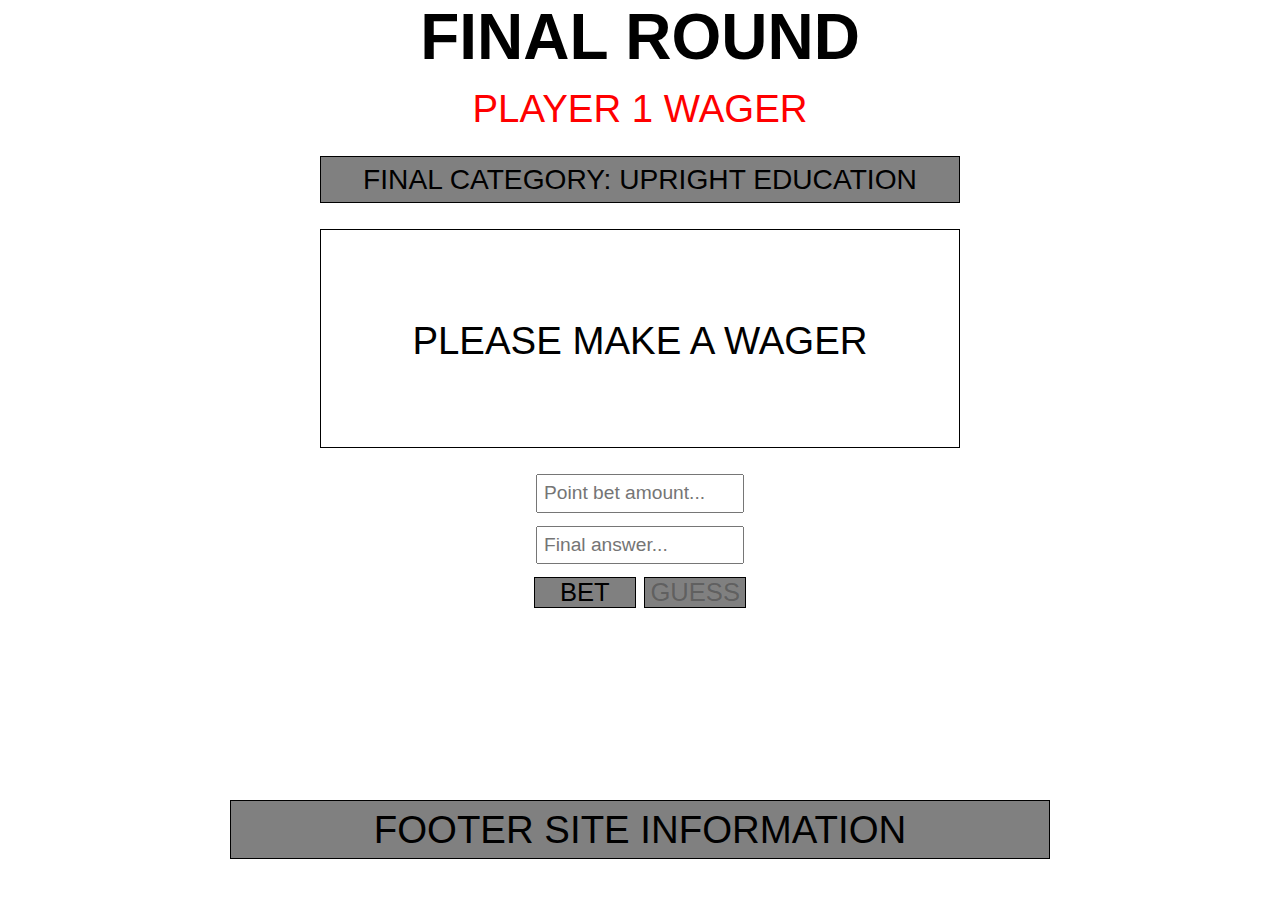
<file: final-jeopardy.html>
<!DOCTYPE html>
<html lang="en">
  <head>
    <meta charset="UTF-8" />
    <meta http-equiv="X-UA-Compatible" content="IE=edge" />
    <meta name="viewport" content="width=device-width, initial-scale=1.0" />
    <link rel="stylesheet" href="styles/styles_final_jeoprady.css">
    <title>Final JEOPARDY</title>
  </head>
  <body>
    <!-- Do not change the script source. Allows import/export to work. -->
    <script src="./scripts/index.js" type="module"></script>

    <h1>FINAL ROUND</h1>

    <div id = "player-turn">PLAYER 1 WAGER</div>

    <div class="final-parent">

        <div class = "final-category">FINAL CATEGORY: UPRIGHT EDUCATION</div>
        <div id="final-question">PLEASE MAKE A WAGER</div>
    </div>

    <div class=" input-parent">

      <input id= "user-input" placeholder="Point bet amount..."> </input>
      <input id= "user-input2" placeholder="Final answer..."> </input>

      <div class="bet-div">
          <button id="bet-button">BET</button>
          <button id="guess-button">GUESS</button> 
      </div>
      <!-- button inside div used to center content -->
      

    </div>

     
    <footer>FOOTER SITE INFORMATION</footer>


  </body>
  <script src="./scripts/final-jeopardy.js" type="module" ></script>

</html>
</file>
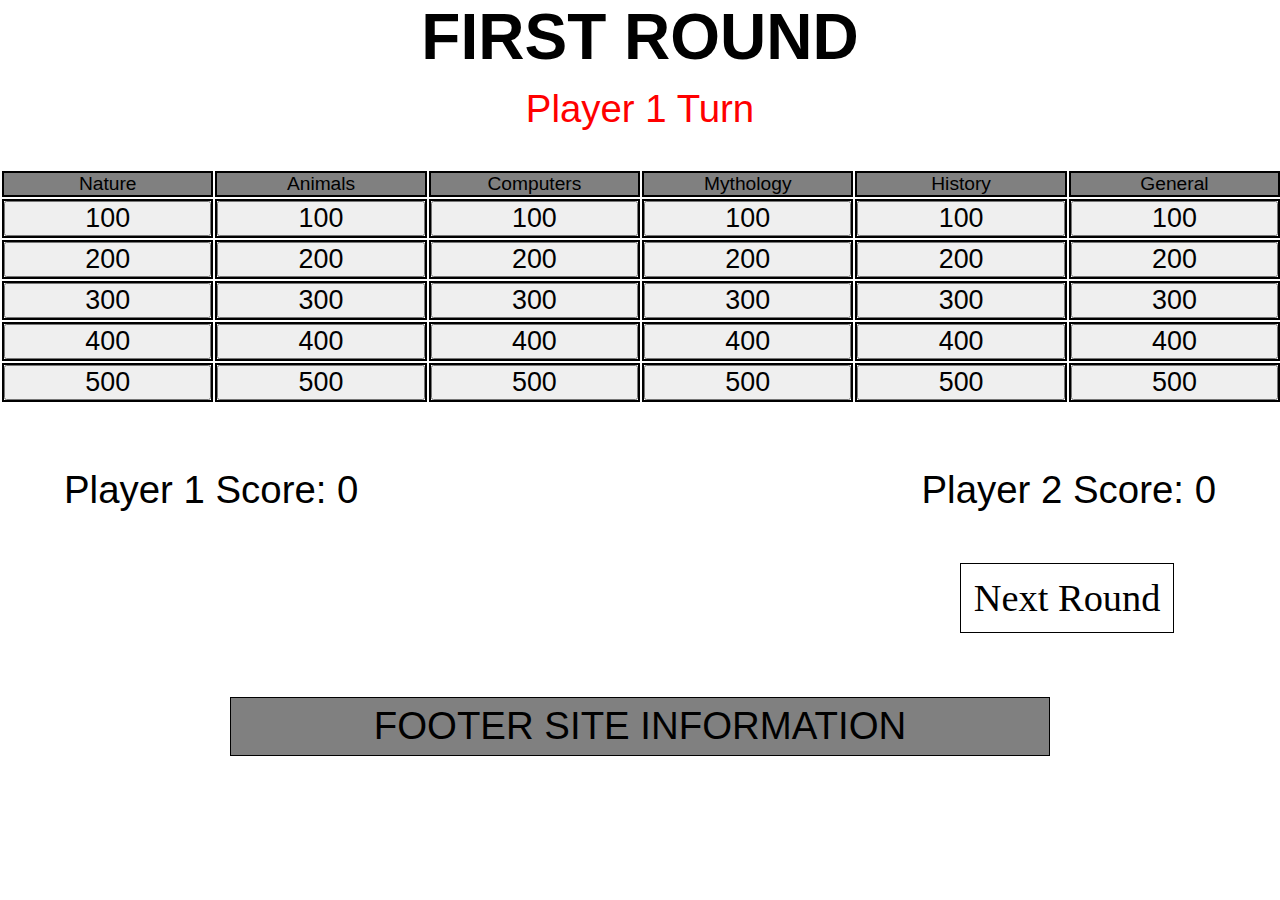
<file: round-1.html>
<!DOCTYPE html>
<html lang="en">
  <head>

    <meta charset="UTF-8" />
    <meta http-equiv="X-UA-Compatible" content="IE=edge" />
    <meta name="viewport" content="width=device-width, initial-scale=1.0" />
    <link rel="stylesheet" href="styles/styles_rounds.css">
    <title>Jeopardy</title>
  </head>

  <body>
    <!-- Do not change the script source. Allows import/export to work. -->
    <script src="./scripts/index.js" type="module"></script>

    <h1>FIRST ROUND</h1>

    <div class = "player-turn">PLAYER TURN</div>



    <table class="table">
      <thead>
      <tr class="category-row">
        <td id = "natureRow">Nature</td>
        <td>Animals</td>
        <td>Computers</td>
        <td>Mythology</td>
        <td>History</td>
        <td>General</td>
      </tr>
    </thead>

      <tr class="row1">
        <td><button class ="nature">100</button></td>
        <td><button class ="animals">100</button></td>
        <td><button class ="computers">100</button></td>
        <td><button class ="mythology">100</button></td>
        <td><button class ="history">100</button></td>
        <td><button class ="general">100</button></td>
      </tr>

      <tr class="row2">
        <td><button class ="nature">200</button></td>
        <td><button class ="animals">200</button></td>
        <td><button class ="computers">200</button></td>
        <td><button class ="mythology">200</button></td>
        <td><button class ="history">200</button></td>
        <td><button class ="general">200</button></td>
      </tr>
      
      <tr class="row3">
        <td><button class ="nature">300</button></td>
        <td><button class ="animals">300</button></td>
        <td><button class ="computers">300</button></td>
        <td><button class ="mythology">300</button></td>
        <td><button class ="history">300</button></td>
        <td><button class ="general">300</button></td>
      </tr>



      <tr class="row4">
        <td><button class ="nature">400</button></td>
        <td><button class ="animals">400</button></td>
        <td><button class ="computers">400</button></td>
        <td><button class ="mythology">400</button></td>
        <td><button class ="history">400</button></td>
        <td><button class ="general">400</button></td>
      </tr>

      <tr class="row5">
        <td><button class ="nature" >500</button></td>
        <td><button class ="animals">500</button></td>
        <td><button class ="computers">500</button></td>
        <td><button class ="mythology">500</button></td>
        <td><button class ="history">500</button></td>
        <td><button class ="general">500</button></td>
      </tr>

      
    </table>
      <!-- table consisting of all the rows and columns for round 1 -->

      <div id="myModal" class="modal">

        <!-- Modal content -->
        <div class="modal-content">
          <span class="close">&times;</span>
          <p></p>
        </div>
  
    <form class="parent-container-form">
      <!-- container for form and both buttons -->
  
        <input class= "user-input" placeholder="User input..."> </input>
  
        <div class="button-container"> 
  
              <input id = "guess" placeholder="GUESS"></input> 
              <input id = "pass" placeholder="PASS"></input> 
          </div>
        </form>
  
      </div>
  
   <div class="parent-container-score">
    <!-- container for both user scores -->

        <div id="playerOneScore">Player 1 Score: 0</div> 
        <div id="playerTwoScore">Player 2 Score: 0</div> 
  </div>


  <a id="next-round">Next Round</a>
  <!-- button that sends user to round 2 -->

  <footer>FOOTER SITE INFORMATION</footer>

  <script src="./scripts/round-1.js" type="module" ></script>
  </body>
</html>
</file>
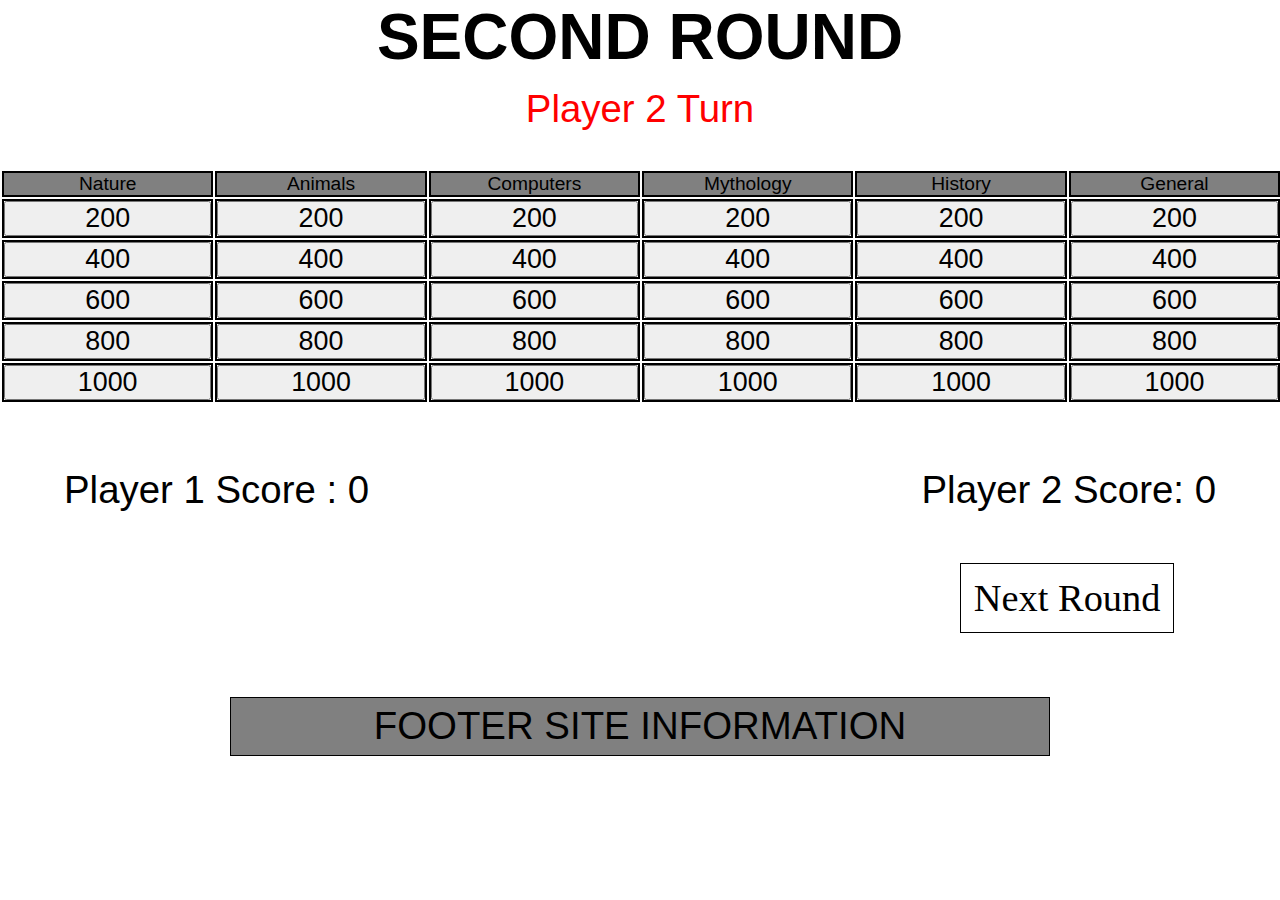
<file: round-2.html>
<!DOCTYPE html>
<html lang="en">
  <head>

    <meta charset="UTF-8" />
    <meta http-equiv="X-UA-Compatible" content="IE=edge" />
    <meta name="viewport" content="width=device-width, initial-scale=1.0" />
    <link rel="stylesheet" href="styles/styles_rounds.css">
    <title>Jeopardy</title>
  </head>

  <body>
    <!-- Do not change the script source. Allows import/export to work. -->
    <script src="./scripts/index.js" type="module"></script>

    <h1>SECOND ROUND</h1>

    <div class = "player-turn">PLAYER TURN</div>


  

    <table class="table">
      <thead>
      <tr class="category-row">
        <td>Nature</td>
        <td>Animals</td>
        <td>Computers</td>
        <td>Mythology</td>
        <td>History</td>
        <td>General</td>
      </tr>
    </thead>

      <tr class="row1">
        <td><button class ="nature">200</button></td>
        <td><button class ="animals">200</button></td>
        <td><button class ="computers">200</button></td>
        <td><button class ="mythology">200</button></td>
        <td><button class ="history">200</button></td>
        <td><button class ="general">200</button></td>
      </tr>

      <tr class="row2">
        <td><button class ="nature">400</button></td>
        <td><button class ="animals">400</button></td>
        <td><button class ="computers">400</button></td>
        <td><button class ="mythology">400</button></td>
        <td><button class ="history">400</button></td>
        <td><button class ="general">400</button></td>
      </tr>
      
      <tr class="row3">
        <td><button class ="nature">600</button></td>
        <td><button class ="animals">600</button></td>
        <td><button class ="computers">600</button></td>
        <td><button class ="mythology">600</button></td>
        <td><button class ="history">600</button></td>
        <td><button class ="general">600</button></td>
      </tr>



      <tr class="row4">
        <td><button class ="nature">800</button></td>
        <td><button class ="animals">800</button></td>
        <td><button class ="computers">800</button></td>
        <td><button class ="mythology">800</button></td>
        <td><button class ="history">800</button></td>
        <td><button class ="general">800</button></td>
      </tr>

      <tr class="row5">
        <td><button class ="nature" >1000</button></td>
        <td><button class ="animals">1000</button></td>
        <td><button class ="computers">1000</button></td>
        <td><button class ="mythology">1000</button></td>
        <td><button class ="history">1000</button></td>
        <td><button class ="general">1000</button></td>
      </tr>

      
    </table>
      <!-- table consisting of all the rows and columns for round 1 -->


      <div id="myModal" class="modal">

        <!-- Modal content -->
        <div class="modal-content">
          <span class="close">&times;</span>
          <p></p>
        </div>
  
    <form class="parent-container-form">
      <!-- container for form and both buttons -->
  
        <input class= "user-input" placeholder="User input..."> </input>
  
        <div class="button-container"> 
  
              <input id = "guess" placeholder="GUESS"></input> 
              <input id = "pass" placeholder="PASS"></input> 
          </div>
        </form>
  
      </div>
  
   <div class="parent-container-score">
    <!-- container for both user scores -->

        <div id="playerOneScore">Player 1 Score: 0</div> 
        <div id="playerTwoScore">Player 2 Score: 0</div> 
  </div>


  <a id="next-round">Next Round</a>



  <!-- button that sends user to round 2 -->

  <footer>FOOTER SITE INFORMATION</footer>

  <script src="./scripts/round-2.js" type="module" ></script>
  </body>
</html>
</file>
<file: styles/styles_final_jeoprady.css>
* {
    margin: 0;
    padding: 0;
}


h1 {
    font-size: 5vw;
    text-align: center;
    font-family: Arial, Helvetica, sans-serif;
    margin-bottom: 1vw;
}

#player-turn {
    font-size: 3vw;
    text-align: center;
    font-family: Arial, Helvetica, sans-serif;
    margin-bottom: 1vw;
    color: red;
}



.final-parent {
    display: flex;
    flex-direction: column;
    margin-right: 25vw ;
    margin-left:  25vw;
    margin-top: 2vw;
}

.final-category {
    background-color: gray;
    border: 1px solid black;
    font-family: Arial, Helvetica, sans-serif;
    text-align: center;
    font-size: 2.2vw;
    padding-top: .5vw;
    padding-bottom: .5vw;
}


#final-question {
    display:flex;
    justify-content: center;
    border: 1px solid black;
    margin-top: 2vw;
    height: 10vw;
    text-align: center;
    padding-top: 7vw;
    font-family: Arial, Helvetica, sans-serif;
    font-size: 3vw;
}


.input-parent {
    display: flex;
    flex-direction: column;
    margin-top: 1vw;
    align-items: center;
}
    
#user-input,#user-input2 {display: flex;
    justify-content: center;
    margin-top: 1vw;
    font-family: Arial, Helvetica, sans-serif;
    width: 15vw;
    font-size: 1.5vw;
    padding: .5vw;
}


.bet-div {
    display: flex;
    justify-content: center;
    gap: .5em;
} 

#bet-button {
    font-family: Arial, Helvetica, sans-serif;
    font-size: 2vw;
    background-color: gray;
    border: 1px solid black;
    margin-top: 1vw;
    width: 8vw;
} 

#guess-button {
    font-family: Arial, Helvetica, sans-serif;
    font-size: 2vw;
    background-color: gray;
    border: 1px solid black;
    margin-top: 1vw;
    width: 8vw;
}

footer {
    background-color: gray;
    border: 1px solid black;
    text-align: center;
    margin-top: 15vw;
    margin-right: 18vw ;
    margin-left:  18vw;
    font-family: Arial, Helvetica, sans-serif;
    font-size: 3vw;
    padding: .5vw;
}
</file>
<file: styles/styles_rounds.css>
* {
    margin: 0;
    padding: 0;
}
    
h1 {
    font-size: 5vw;
    text-align: center;
    font-family: Arial, Helvetica, sans-serif;
    margin-bottom: 1vw;
}



.player-turn {
    font-size: 3vw;
    text-align: center;
    font-family: Arial, Helvetica, sans-serif;
    margin-bottom: 3vw;
    color: red;
}


table {
    border-collapse: separate;
    min-width: 100%;
    font-family: Arial, Helvetica, sans-serif;
    font-size: 1.5vw;
}

td {
text-align: center;
border: 2px solid black;
}


.table thead {
    background-color: gray;
}


.parent-container-form {
    display: flex;
    flex-direction: column;
    align-items: center;
}


.user-input {
    margin-top: 1.5vw;
    font-family: Arial, Helvetica, sans-serif;
    font-size: 1vw;
    padding: .5vw;;
}

.button-container {
    display: flex;
    gap: 1.5vw;
    margin-top: .5vw;
}

#guess , #pass {
    font-family: Arial, Helvetica, sans-serif;
    font-size: 1.1vw;
    width: 9.5vw;
    padding-top: .5vw;
    padding-bottom: .5vw;
    text-align: center;
    margin: .5vw;
    border: .2vw solid black;
    cursor: not-allowed;
    color: transparent;
    text-shadow: 0 0 0 black; 
  }

.parent-container-score {
    display: flex;
    justify-content: space-between;
    padding: 5vw;
    font-family: Arial, Helvetica, sans-serif;
    font-size: 3vw;
}

#next-round {
    margin-left: 75%;
    margin-top: 10%;
    font-size: 3vw;
    text-align: center;
    width: 16vw;
    padding:1vw;
    border: 1px solid black;
}



footer {
    background-color: gray;
    border: 1px solid black;
    text-align: center;
    margin-top: 6vw;
    margin-right: 18vw ;
    margin-left:  18vw;
    font-family: Arial, Helvetica, sans-serif;
    font-size: 3vw;
    padding: .5vw;
}

.nature, .animals, .computers, .mythology, .history, .mythology, .general {
    font-family: Arial, Helvetica, sans-serif;
    font-size: 2.1vw;
    width: 16.2vw;
    text-align: center;
}



.modal {
    display: none; /* Hidden by default */
    position: fixed; /* Stay in place */
    z-index: 1; /* Sit on top */
    padding-top: 30vw; /* Location of the box */
    left: 0;
    top: 0;
    width: 100%; /* Full width */
    height: 100%; /* Full height */
    overflow: auto; /* Enable scroll if needed */
    background-color: rgb(0,0,0); /* Fallback color */
    background-color: rgba(0,0,0,0.4); /* Black w/ opacity */
  }
  
  /* Modal Content */
  .modal-content {
    background-color: #fefefe;
    margin: auto;
    padding: 20px;
    border: 1px solid #888;
    width: 60%;
  }
  
  /* The Close Button */
  .close {
    color: #aaaaaa;
    float: right;
    font-size: 28px;
    font-weight: bold;
  }
  
  .close:hover,
  .close:focus {
    color: #000;
    text-decoration: none;
    cursor: pointer;
  }
</file>
